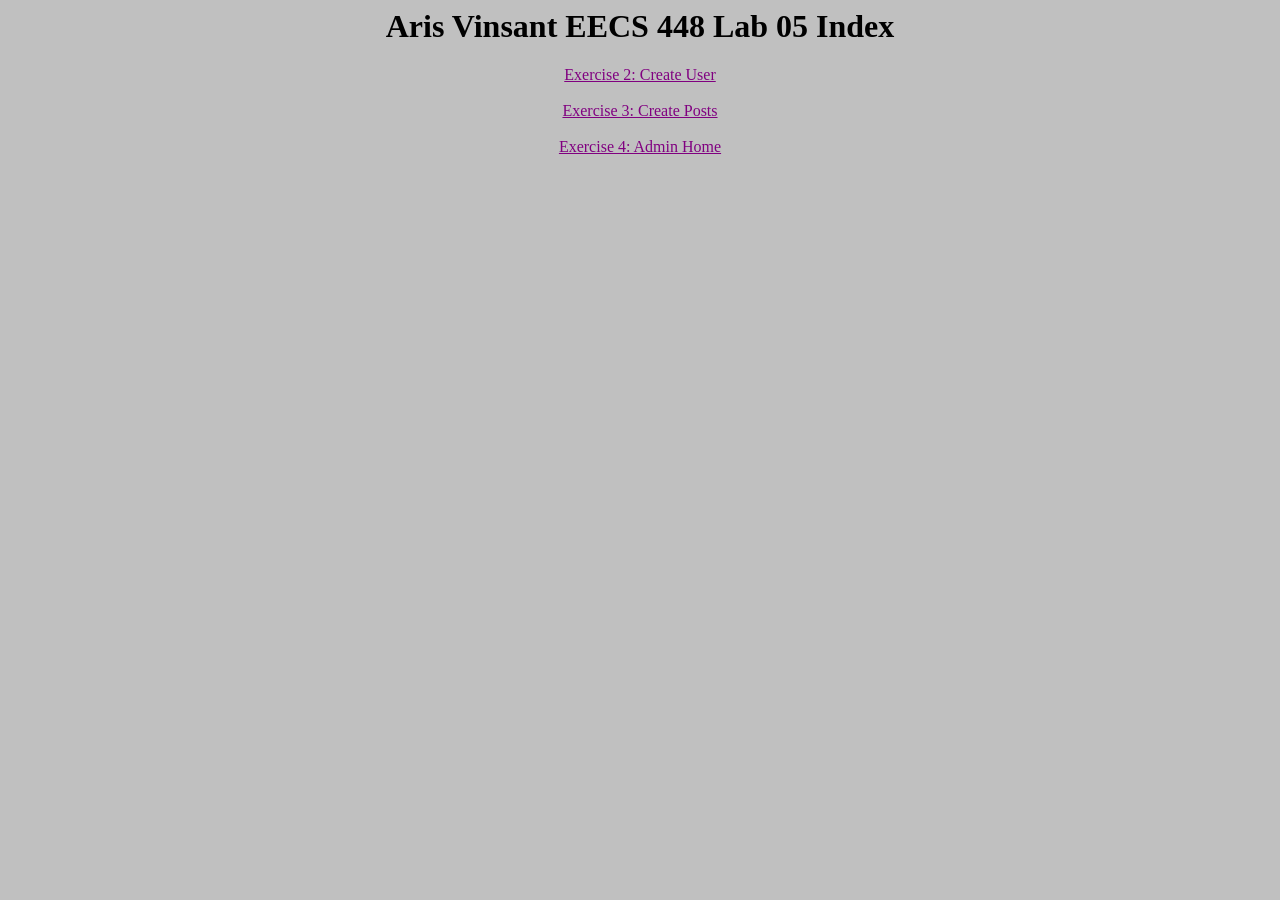
<file: index.html>
<html>
    <head>
        <title> Aris Vinsant Index</title>
        <link href="style.css" rel="stylesheet" type="text/css"/>
    </head>
    <body>
    <center>
    <h1>Aris Vinsant EECS 448 Lab 05 Index</h1>
    <a href="https://people.eecs.ku.edu/~a941v383/EECS448_Lab05/CreateUser.html"> Exercise 2: Create User</a><br>
    <br>
    <a href="https://people.eecs.ku.edu/~a941v383/EECS448_Lab05/CreatePosts.html"> Exercise 3: Create Posts</a><br>
    <br>
    <a href="https://people.eecs.ku.edu/~a941v383/EECS448_Lab05/AdminHome.html"> Exercise 4: Admin Home</a><br>
    <br>
    </center>
</body>
</html>
</file>
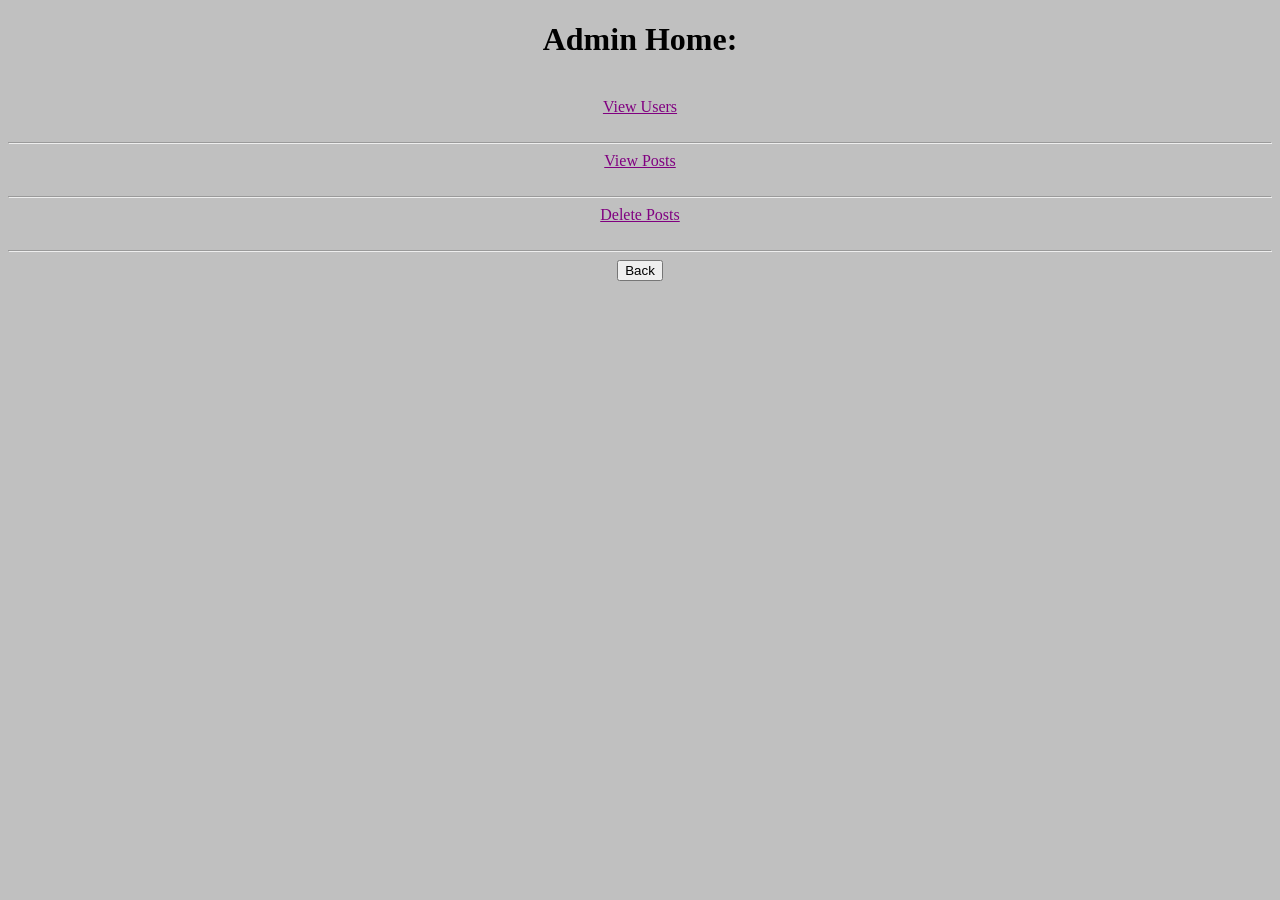
<file: AdminHome.html>
<!DOCTYPE html>
  <html>

  <head>
    <title>Admin Home Page</title>
    <link href="style.css" rel="stylesheet" type="text/css"/>
  </head>

  <body>
    <center>
    <h1>Admin Home:</h1><br>

    <a href='ViewUsers.php'>View Users</a><br> <br> <hr>
    <a href='ViewUserPosts.php'>View Posts</a><br><br> <hr>
    <a href='deletePosts.php'>Delete Posts</a><br><br> <hr>

    <button onclick='window.history.back()'>Back</button>
  </body>

</html>
</file>
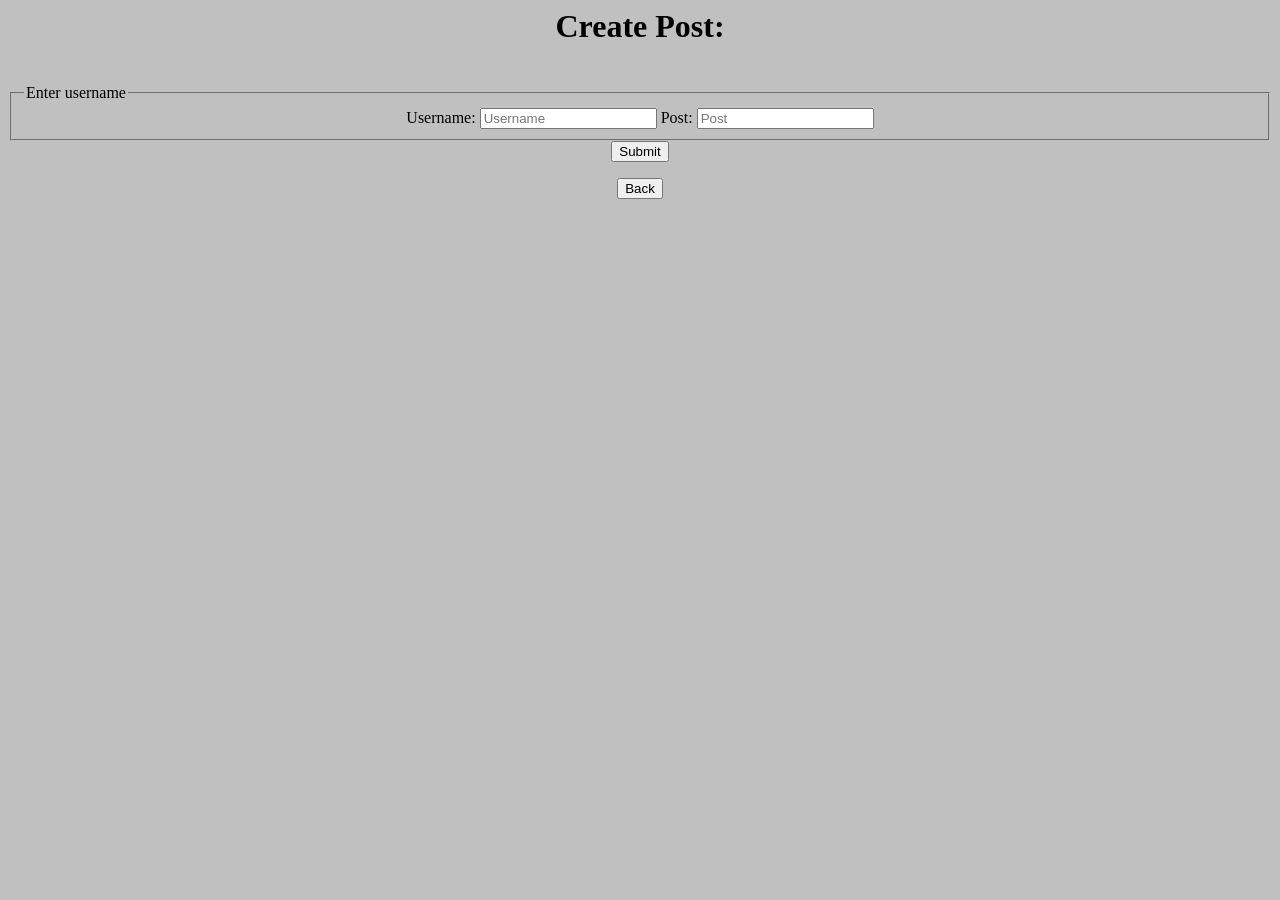
<file: CreatePosts.html>
<html>
<head>
     <title>Create Post</title>
     <link href="style.css" rel="stylesheet" type="text/css"/>
</head>

<body>
<center>
    <center>
        <h1>Create Post:</h1><br>
        <form name="postCreation" action ="CreatePosts.php" method="post">

          <fieldset>
               <legend>Enter username</legend>

               <label>Username:</label>
               <input name="username" type="text" required="requried" id="userName" placeholder="Username">

               <label>Post:</label>
               <input name="post" type="text" required="requried" id="newPost" placeholder="Post">

          </fieldset>


          <button type="submit" value="Submit">Submit</button>
     </form>

     <button onclick='window.history.back();'>Back</button>
</center>
</body>
</html>
</file>
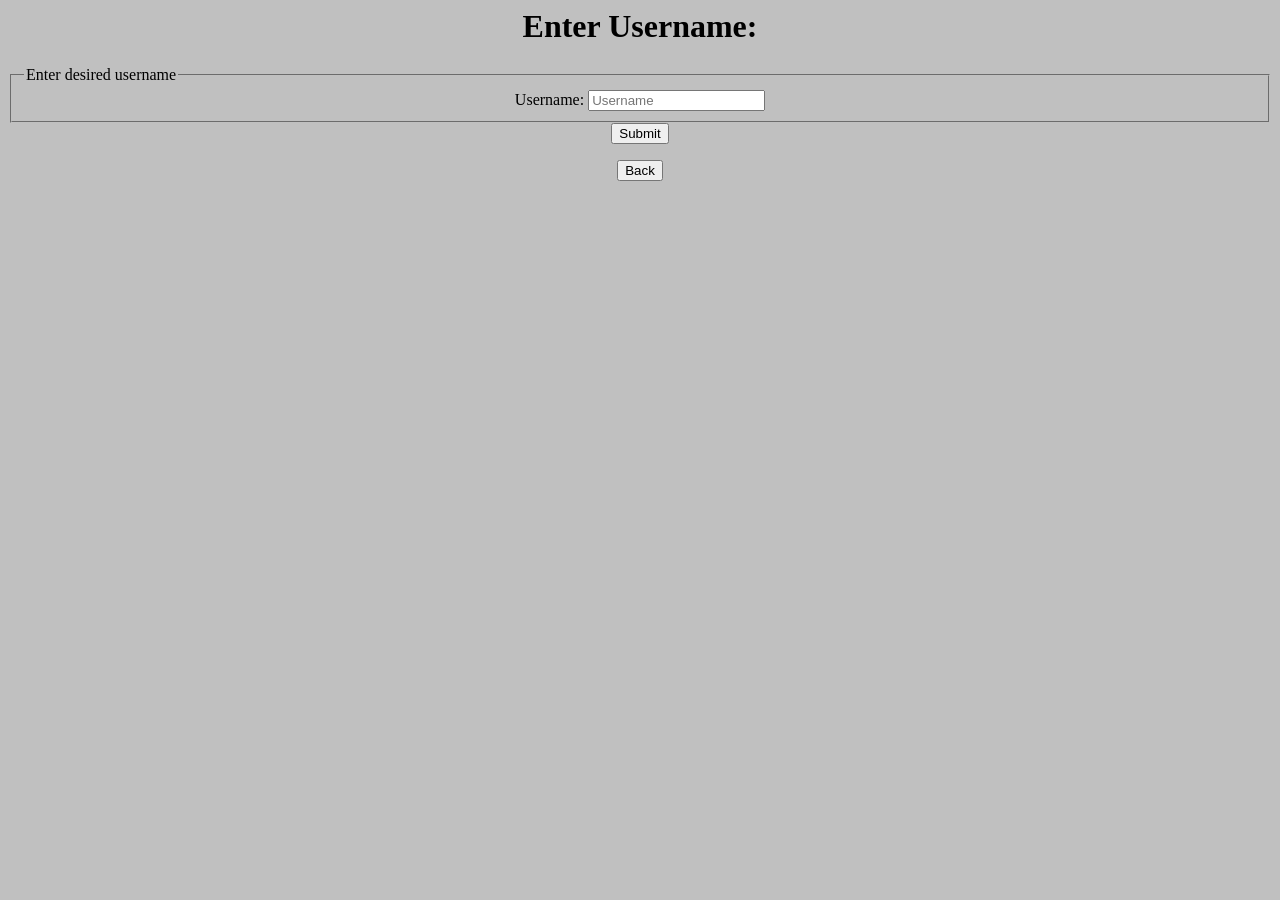
<file: CreateUser.html>
<html>
    <head>
        <title> Create User </title>
        <link href="style.css" rel="stylesheet" type="text/css"/>
    </head>
    <body>
        <center>
        <h1> Enter Username: </h1>

        <form name="userCreationForm" action ="CreateUser.php" method="post">

        <fieldset>
        <legend>Enter desired username</legend>
          <label>Username:</label>
          <input name="username" type="text" required="requried" id="userName" placeholder="Username">
        </fieldset>

        <button type="submit" value="Submit">Submit</button>
        </form>
        <button onclick='window.history.back();'>Back</button>
    </center>
    </body>
</html>
</file>
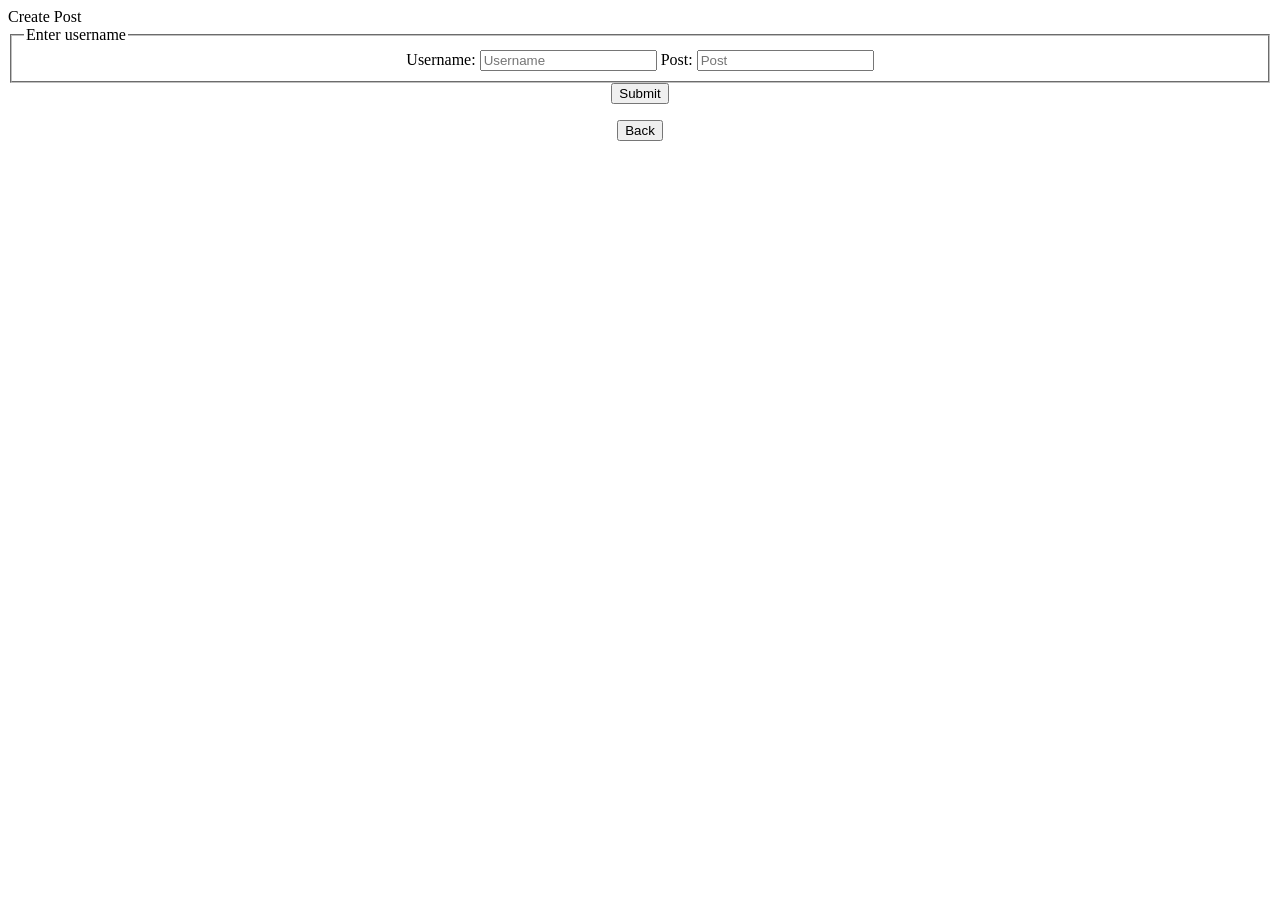
<file: Exercise3/CreatePosts.html>
<html>
<head>
     Create Post
</head>

<body>
<center>
     <form name="postCreation" action ="CreatePost.php" method="post">

          <fieldset>
               <legend>Enter username</legend>

               <label>Username:</label>
               <input name="username" type="text" required="requried" id="userName" placeholder="Username">

               <label>Post:</label>
               <input name="post" type="text" required="requried" id="newPost" placeholder="Post">

          </fieldset>

          <button type="submit" value="Submit">Submit</button>
     </form>

     <button onclick='window.history.back();'>Back</button>
</center>
</body>
</html>
</file>
<file: style.css>
p
{
    background-color: #86a1e0;
    color: #2b183a;
    font-family: Times;
    font-size: 16pt;
}

body
{

    background-color: silver;
    background-size: 100%;
    background-repeat: no-repeat;
}

a
{
    color: purple;
}

a:hover
{
    color: blue;
}

p.extraSpecial
{
    color: white;
    background-color: black;
}
</file>
